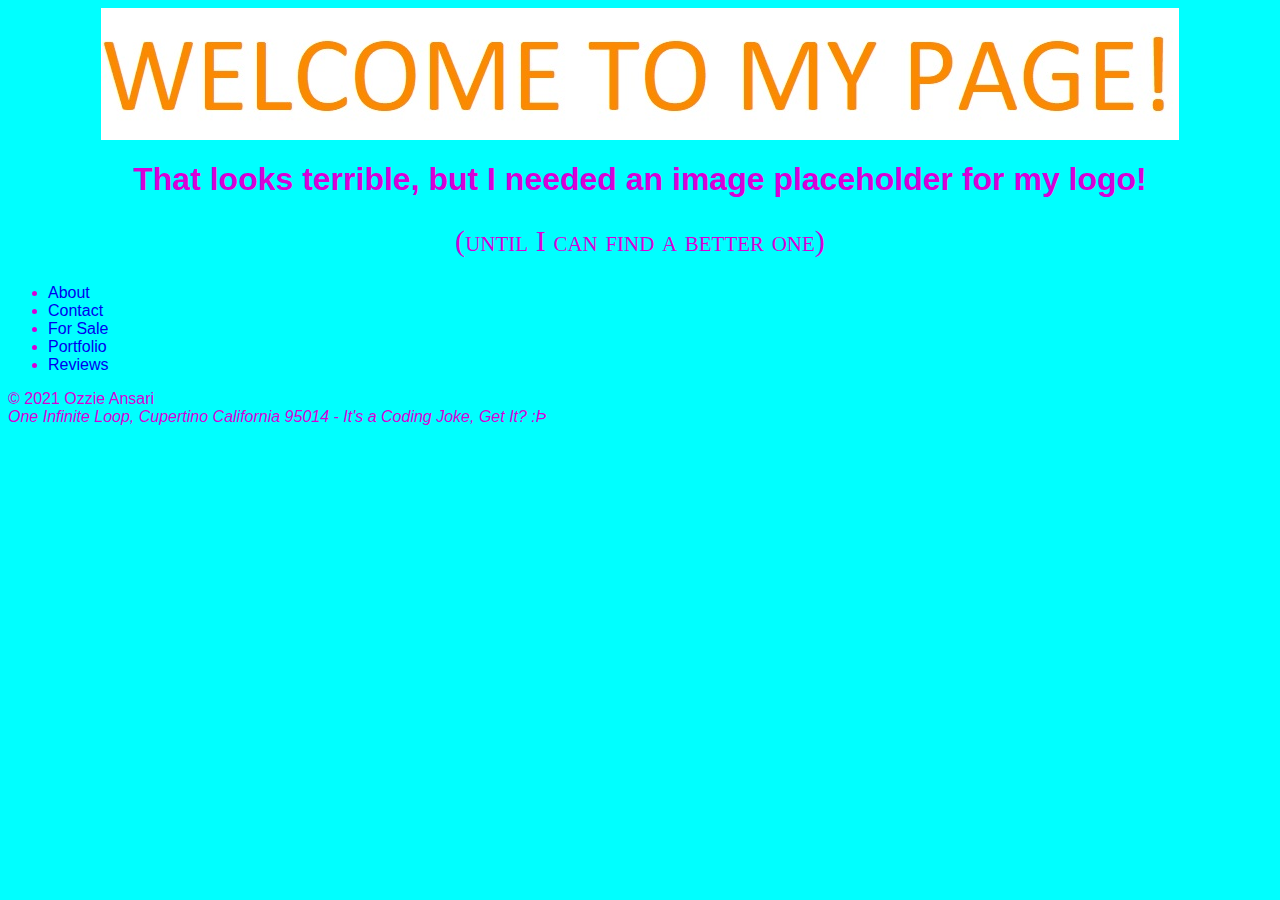
<file: index.html>
<!doctype HTML>

<HTML lang="en">
    <style>
    html {
        background-color: aqua;
    }</style>
<Head>
    <!--
        Author: Oshman Ansari
        Date: 4/25/21
        CSS155 Project V1

        This is the index page of my site, where visitors can navigate to
        the various other pages of my site. It's pretty much just a nav bar
        and pictures, linked to the other pages of my site

        The learning outcomes featured on this site are:
        
        M1LO6 Demonstrate the use of basic HTML tags to create a simple Web page.
            Kind of obvious? The page is written in HTML, and wouldn't render properly without HTML tags
        
        M1LO7 Demonstrate the use of ordered lists
            2 ordered lists are found in about.html
        
        M1LO8 Demonstrate the use of external style sheets
            styles.css is currently used by both pages on the site
        
        M1LO9 Demonstrate the use of inline images
            Welcomelogo.jpg is found in the index.html header
        
        M1LO10 Demonstrate the use of special characters from extended character sets
            Special UTF-8 characters were used in the page footer

        M1LO12 Create navigation using unordered lists
            My nav bar links are part of an unordered list and found on all pages

        M1LO13 Demonstrate using 3 types of hyperlinks: site navigation, targeted location using ids, and external
            Site navigation hyperlinks are found on every page
            Targeted location hyperlink found on about.html
            External hyperlink to RATC website found on about.html
        
        Hoping it's ok to make an emoji from a special character!
    -->
<title>Ozzie's Project</title>
    <meta charset="utf-8" />
    <meta name="keywords" content="metal fabrication, pot rack, fire pit" />
    <link href="styles.css" rel="stylesheet" />
</Head>

<body>
    <header>
        <img src="welcomelogo.jpg" alt="welcome" class="logo"/>
        <h1>That looks terrible, but I needed an image placeholder for my logo!</h1>
        <h2>(until I can find a better one)</h2>
        <article>
            <nav>
                <ul>
                    <li><a href="about.html">About</a></li>
                    <li><a href="contact.html">Contact</a></li>
                    <li><a href="forsale.html">For Sale</a></li>
                    <li><a href="portfolio.html">Portfolio</a></li>
                    <li><a href="reviews.html">Reviews</a></li>
                </ul>
            </nav>
        </article>
    </header>
</body>

<footer>
    &#169 2021 Ozzie Ansari <address>One Infinite Loop, Cupertino California 95014 - It's a Coding Joke, Get It? :&#222 </address>
</footer>
</HTML>
</file>
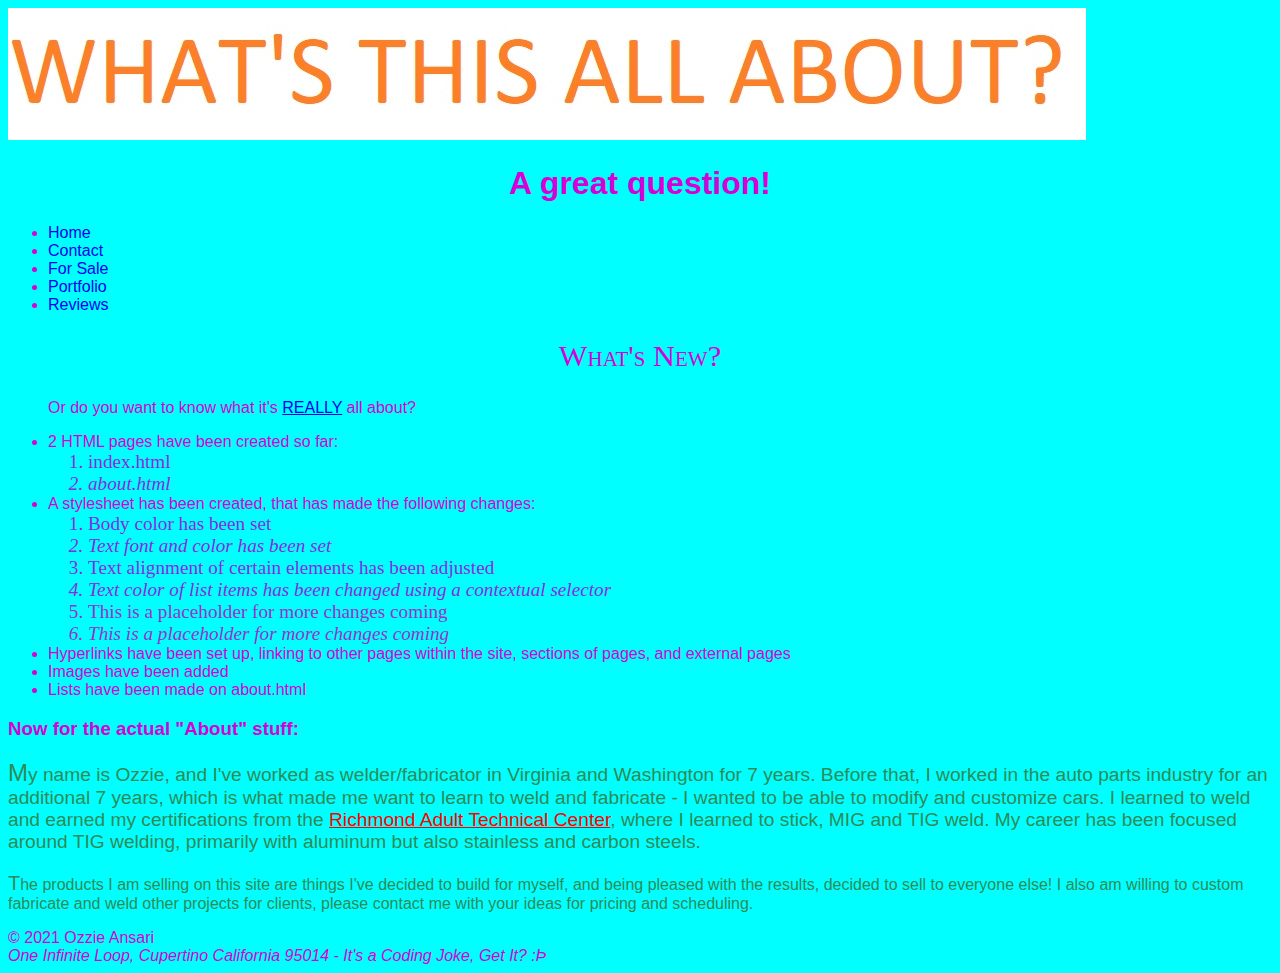
<file: about.html>
<!doctype html>
<html lang="en">
    <style>
    html {
        background-color: aqua;
    }</style>
<head>
    <!--
    Author: Oshman Ansari
    Date:4/25/21
    CSS155 Project V1
    
    This about page is to keep a record of site progress and changes, 
    and to inform visitors as to my professional background.
    -->
    <title>About Ozzie's Project</title>
    <meta charset="utf-8" />
    <link href="styles.css" rel="stylesheet" />
</head>
<body>
    <header>
        <img src="aboutlogo.jpg" alt="About" class="logo"/>
        <h1 class="logo">A great question!</h1>
        <article>
            <nav>
                <ul>
                    <li><a href="index.html">Home</a></li>
                    <li><a href="contact.html">Contact</a></li>
                    <li><a href="forsale.html">For Sale</a></li>
                    <li><a href="portfolio.html">Portfolio</a></li>
                    <li><a href="reviews.html">Reviews</a></li>
                </ul>
            </nav>
            </article>
    </header>
    <h2>What's New?</h2>
        <blockquote>Or do you want to know what it's <a href="about.html#about">REALLY</a> all about?</blockquote>
        <ul>
            <li>2 HTML pages have been created so far:</li>
                <ol>
                    <li>index.html</li>
                    <li>about.html</li>
                </ol>
            <li>A stylesheet has been created, that has made the following changes:</li>
                <ol>
                    <li>Body color has been set</li>
                    <li>Text font and color has been set</li>
                    <li>Text alignment of certain elements has been adjusted</li>
                    <li>Text color of list items has been changed using a contextual selector</li>
                    <li class="fluff">This is a placeholder for more changes coming</li>
                    <li class="fluff">This is a placeholder for more changes coming</li>
                </ol>
            <li>Hyperlinks have been set up, linking to other pages within the site, sections of pages, and external pages</li>
            <li>Images have been added</li>
            <li>Lists have been made on about.html</li>
        </ul>
    <h3>Now for the actual "About" stuff:</h3>
    <p id="about">My name is Ozzie, and I've worked as welder/fabricator in Virginia and Washington for 7 years. Before that, I worked in the auto parts industry
        for an additional 7 years, which is what made me want to learn to weld and fabricate - I wanted to be able to modify and customize cars.
        I learned to weld and earned my certifications from the <a href="https://www.rvaschools.net/RATC" style="color: red">Richmond Adult Technical Center</style></a>, 
        where I learned to stick, MIG and TIG weld. My career has been focused around TIG welding, primarily with aluminum but also stainless and carbon steels.</p>
        <p>The products I am selling on this site are things I've decided to build for myself, and being pleased with the results, decided to sell to everyone else! 
        I also am willing to custom fabricate and weld other projects for clients, please contact me with your ideas for pricing and scheduling.</p>
</body>

<footer>
    &#169 2021 Ozzie Ansari <address>One Infinite Loop, Cupertino California 95014 - It's a Coding Joke, Get It? :&#222 </address>
</footer>
</HTML>
</file>
<file: styles.css>
@charset "utf-8";
/*
    Author: Oshman Ansari
    Date:4/25/21
    CSS155 Project V1
    filename: styles.css


This stylesheet has been created to change the appearance of the pages
found on my project website. Currently I'm keeping all fonts Tahoma,
but that will change in the future.


Learning outcomes featured in this stylesheet: 

M2LO3 Demonstrate style precedence and inheritance in CSS 
    Precedence: Changing the font colors for certain elements (i.e. hyperlink for RATC website is red) demonstrates precedence, as the last defined value within the element has precedence
    Inheritance: The text color applied to the body element is present in all elements contained within, unless otherwise specifified. This demonstrates inheritance

M2LO4 Demonstrate external, embedded, and inline styles
    Embedded: The background color was embedded in the HTML of the pages instead of using a stylesheet to apply it
    Inline: The link color for the RATC website on about.html was set using an inline style

M2LO5 Demonstrate contextual selectors
    There is a contextual selector for the nav bar links, specifying that only the nav links will not be underlined
    The ordered list text color has been changed using contextual selectors

M2LO6  Demonstrate a CSS id and a CSS class selector
    ID: Paragraph ID "about" was used to adjust font size of a particular paragraph
    Class: UL class "fluff" was used to change text color

M2LO7 Demonstrate a CSS attribute selector other than class or id
    Used alt attribute to select image element(s) to align to center

M2LO11 Demonstrate a pseudo-classes and a pseudo-element selector
    Pseudo-class: Selected even and odd OL elements to modify separately
    Pseudo-element: Selected first letter of paragraph elements to enlarge

M2LO12 Demonstrate how CSS can change presentation of page elements
    Image alignment was changed using CSS instead of HTML

M2LO13 Demonstrate how CSS can change presentation of textual elements
    Fonts, text size and text colors have been set using CSS

M2LO14 Demonstrate and explain the use of progressive enhancement in CSS
    Utilized color name, RGB and HSL values to describe font colors
    
M2LO15 Apply colors using CSS
    Both page background and font colors were set using CSS instead of HTML

*/

/* HTML and Body Styles*/

body {
    color: rgb(215, 0, 215);
    color: hsl(200, 240, 101);
    font-family: Tahoma, sans-serif;
}


/* Heading Styles*/

h1 {
    text-align: center;
}
h2 {
    text-align: center;
    font: small-caps 1.9em Tahoma;
}

/* Navigation Styles */
nav > ul > li > a {
    text-decoration: none;
}


/* Section Styles */



/* List Styles */
ul ol {
    color: blueviolet
}

li.fluff {
    color: darkorchid
}

ol > li:nth-of-type(even) {
    font: italic 1.2em Tahoma;
}

ol > li:nth-of-type(odd) {
    font: normal 1.2em impact;
}

/* Article Styles */




/* Paragraph Styles */
p {
    color:seagreen
}

p#about {
    font-size: larger;
}

p::first-letter {
    font-size: 125%;
}

/* Image Styles */

img[alt~=welcome] {
    display: block;
    margin-left: auto;
    margin-right: auto;
}
</file>
